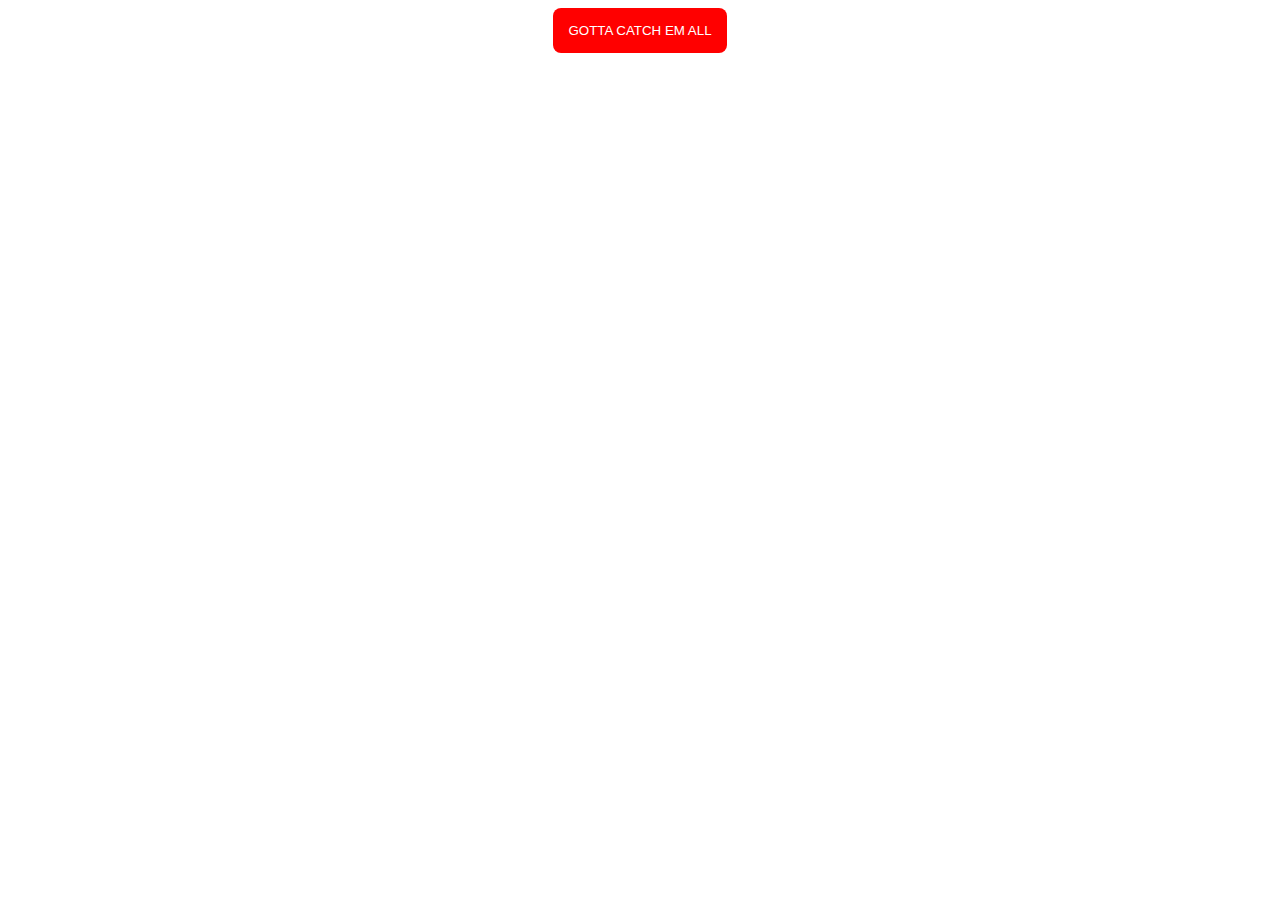
<file: Intermediate/Asynchronous_Promises/async-await/part-3/pokeindex.html>
<!DOCTYPE html>
<html lang="en">

<head>
  <meta charset="UTF-8">
  <meta name="viewport" content="width=device-width, initial-scale=1.0">
  <meta http-equiv="X-UA-Compatible" content="ie=edge">
  <title>Pokemon Generator</title>
  <link rel="stylesheet" href="poke_style.css">
</head>

<body>
  <button>GOTTA CATCH EM ALL</button>
  <div id="pokemon-area"></div>
  <script src="https://code.jquery.com/jquery-3.3.1.js" integrity="sha256-2Kok7MbOyxpgUVvAk/HJ2jigOSYS2auK4Pfzbm7uH60=" crossorigin="anonymous"></script>
  <script src="pokemon_app.js"></script>
</body>

</html>
</file>
<file: Intermediate/Asynchronous_Promises/async-await/part-3/poke_style.css>
body {
  text-align: center;
}

button {
  padding: 15px;
  background-color: red;
  color: white;
  border-radius: 8px;
  border: none;
  margin: 0 auto;
}

button:hover {
  cursor: pointer;
  background-color: darkred;
}

button:active,
button:focus {
  outline: none;
}

#pokemon-area {
  display: flex;
  justify-content: space-around;
  margin-top: 20px;
}

.card {
  width: 250px;
  background-color: lightsteelblue;
  border: 8px solid steelblue;
  border-radius: 8px;
  padding: 10px;
}

.card p {
  font-family: sans-serif;
}
</file>
